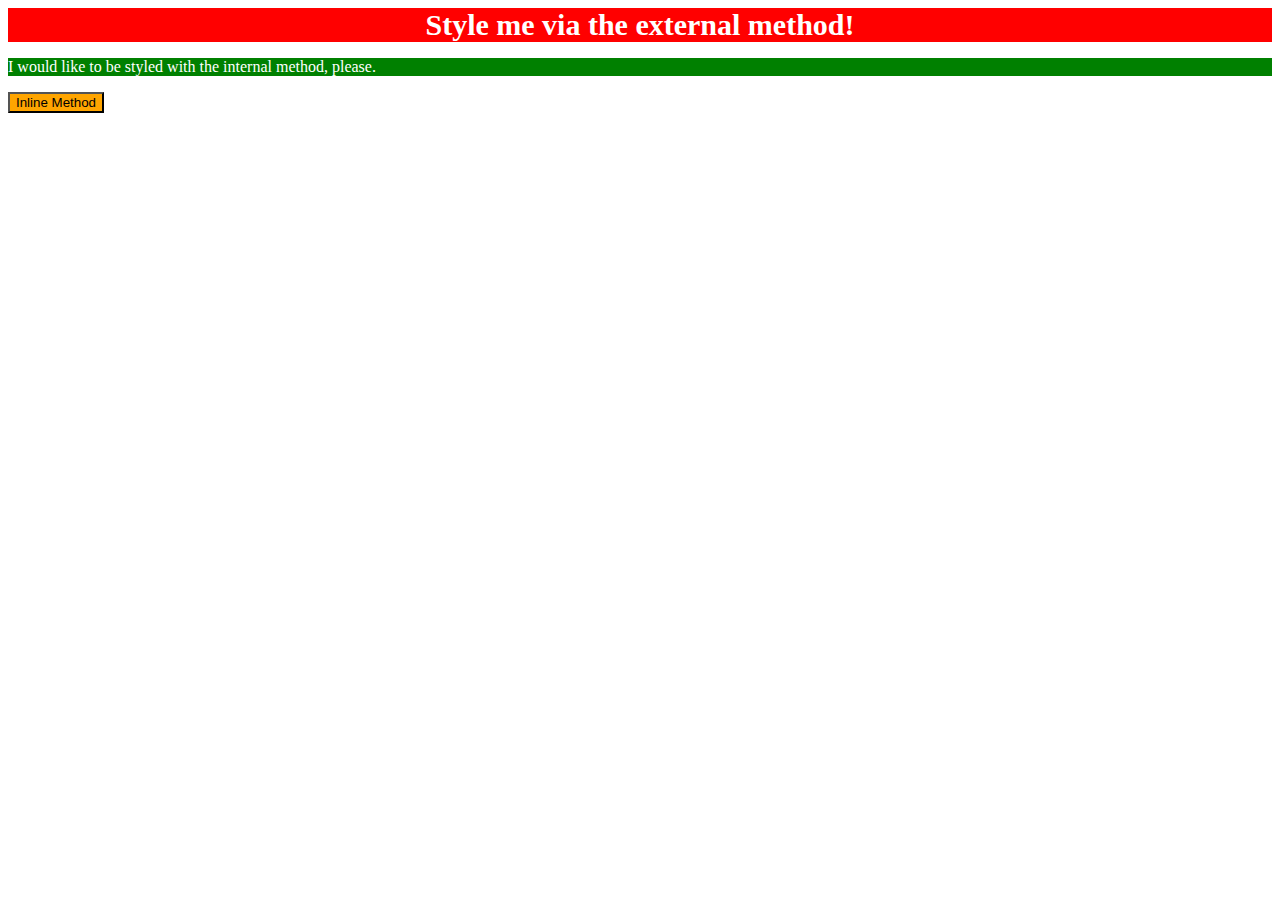
<file: foundations/intro-to-css/01-css-methods/index.html>
<!DOCTYPE html>
<html lang="en">
  <head>
    <meta charset="UTF-8">
    <meta http-equiv="X-UA-Compatible" content="IE=edge">
    <meta name="viewport" content="width=device-width, initial-scale=1.0">
    <title>Methods for Adding CSS</title>
    <link rel="stylesheet" href="style.css">
    <style>
      p{
        background-color: green;
        color: white;
      }
    </style>
  </head>
  <body>
    <div>Style me via the external method!</div>
    <p>I would like to be styled with the internal method, please.</p>
    <button style="background-color: orange; color: black;">Inline Method</button>
  </body>
</html>
</file>
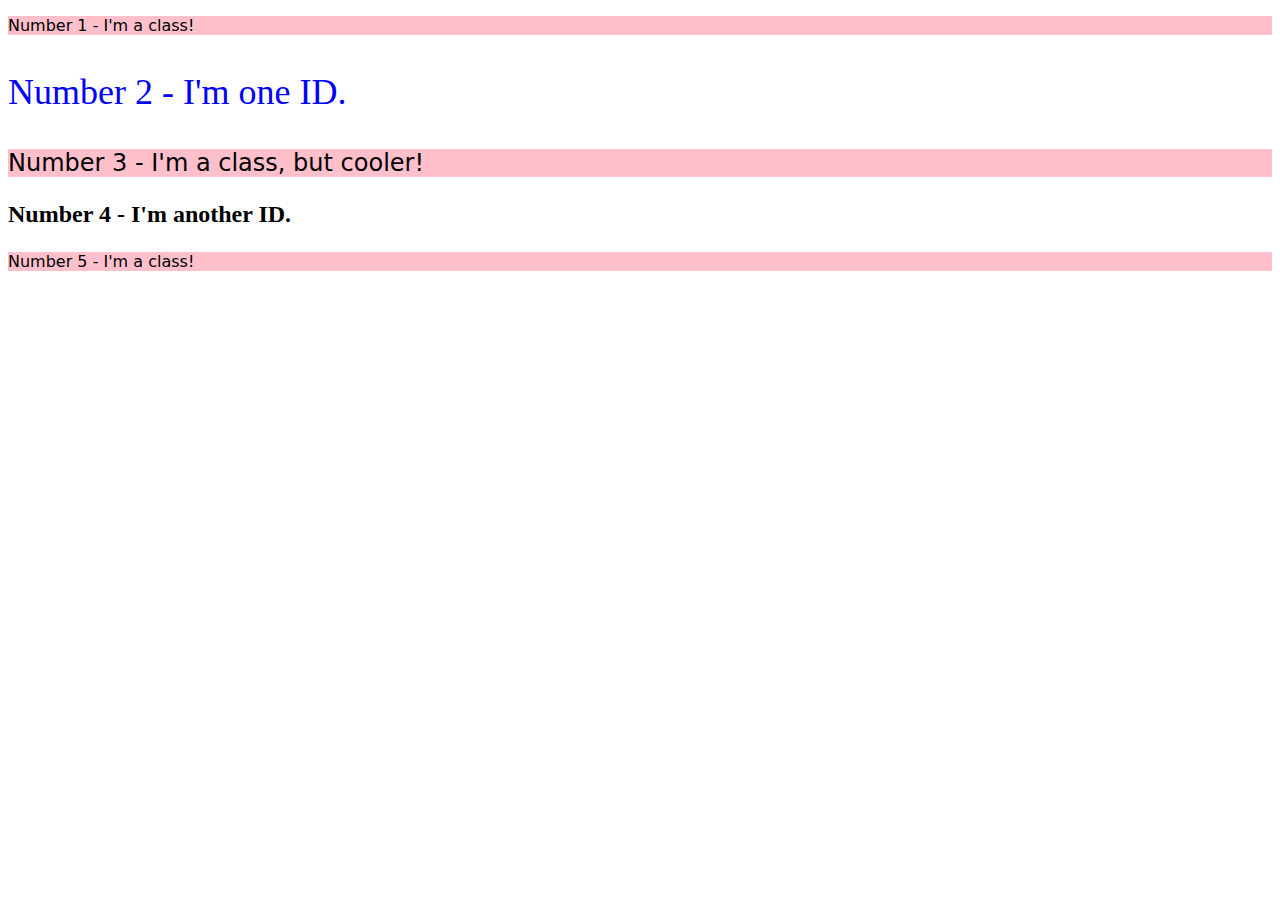
<file: foundations/intro-to-css/02-class-id-selectors/index.html>
<!DOCTYPE html>
<html lang="en">
  <head>
    <meta charset="UTF-8">
    <meta http-equiv="X-UA-Compatible" content="IE=edge">
    <meta name="viewport" content="width=device-width, initial-scale=1.0">
    <title>Class and ID Selectors</title>
    <link rel="stylesheet" href="style.css">
  </head>
  <body>
    <p class="odd">Number 1 - I'm a class! </p>
    <p id="two"> Number 2 - I'm one ID. </p>
    <p class="odd adjust-font-size">Number 3 - I'm a class, but cooler! </p>
    <p id="four" class="adjust-font-size">Number 4 - I'm another ID.</p>
    <p class="odd">Number 5 - I'm a class!</p>
  </body>
</html>
</file>
<file: foundations/intro-to-css/01-css-methods/style.css>
div{
    background-color: red;
    font-weight: bold;
    color: white;
    text-align: center;
    font-size: 30px;
}
</file>
<file: foundations/intro-to-css/02-class-id-selectors/style.css>
.odd{
    background-color: pink;
    font-family: Verdana, "DejaVu sans" , sans-serif;
}

#two{
    color: blue;
    font-size: 36px;
}

.adjust-font-size{
    font-size: 24px;
}

#four{
    font-weight: bold;
}
</file>
